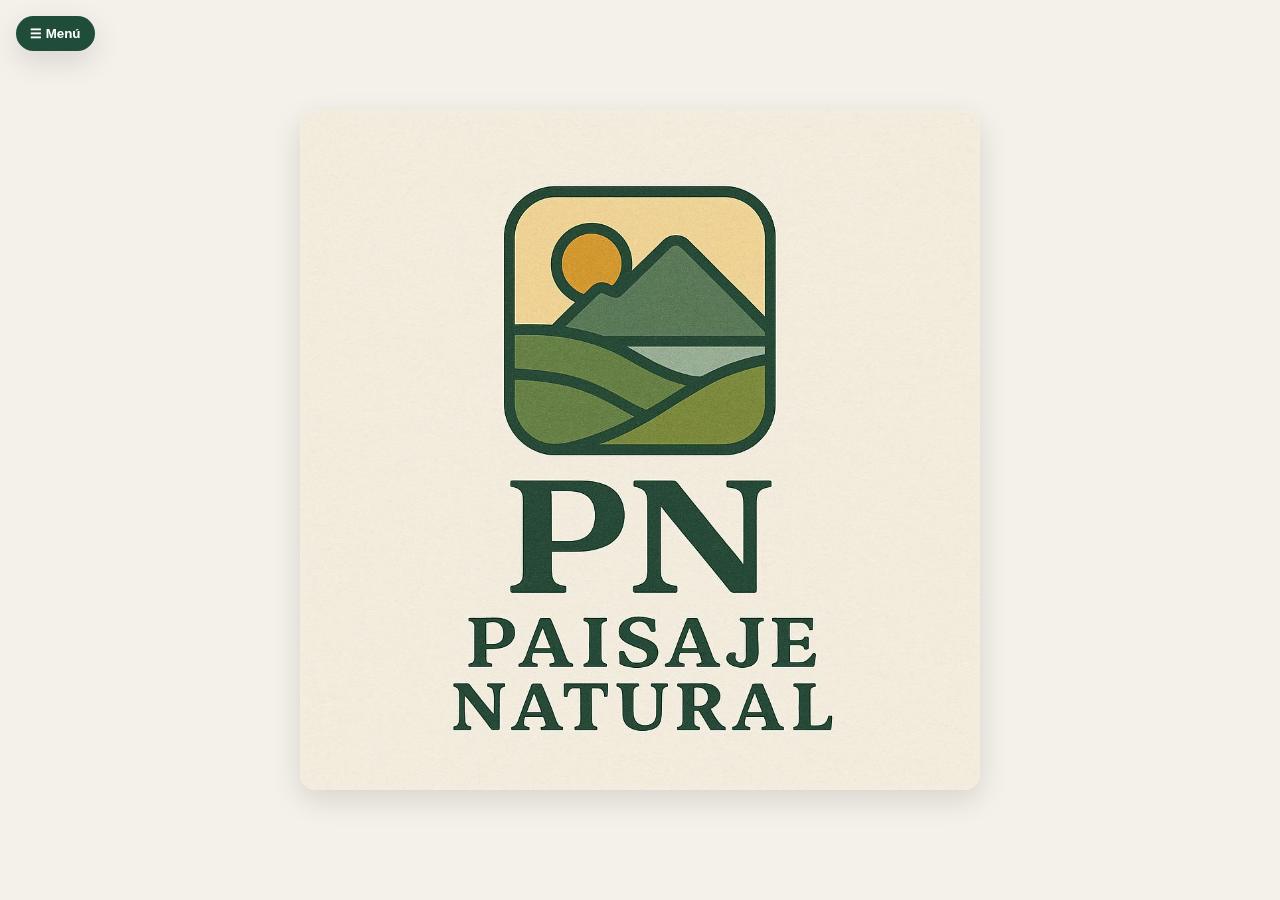
<file: index.html>
<!doctype html>
<html lang="es">
<head>
  <meta charset="utf-8" />
  <meta name="viewport" content="width=device-width,initial-scale=1" />
  <title>Paisaje Natural</title>
  <link rel="stylesheet" href="styles.css" />
</head>
<body>
  <button class="menu-btn" id="menuBtn" aria-controls="sidebar" aria-expanded="false">
    ☰ Menú
  </button>

  <aside class="sidebar" id="sidebar" data-open="false">
    <div class="sidebar-inner">
      <div class="sidebar-title">Paisaje Natural</div>

      <nav class="nav">
        <a class="nav-item" href="proyecto.html">Nuestro proyecto</a>
        <a class="nav-item" href="quienes-somos.html">Quiénes somos</a>
        <a class="nav-item" href="contacto.html">Contacto</a>
      </nav>
    </div>
  </aside>

  <main class="main">
    <img class="logo" src="logo.jpeg" alt="Paisaje Natural" />
  </main>

  <script>
    const btn = document.getElementById("menuBtn");
    const sidebar = document.getElementById("sidebar");

    function setOpen(open) {
      sidebar.dataset.open = open ? "true" : "false";
      btn.setAttribute("aria-expanded", open ? "true" : "false");
    }

    btn.addEventListener("click", () => {
      const isOpen = sidebar.dataset.open === "true";
      setOpen(!isOpen);
    });

    document.addEventListener("click", (e) => {
      const clickedInside = sidebar.contains(e.target) || btn.contains(e.target);
      if (!clickedInside) setOpen(false);
    });

    setOpen(false);
  </script>
</body>
</html>
</file>
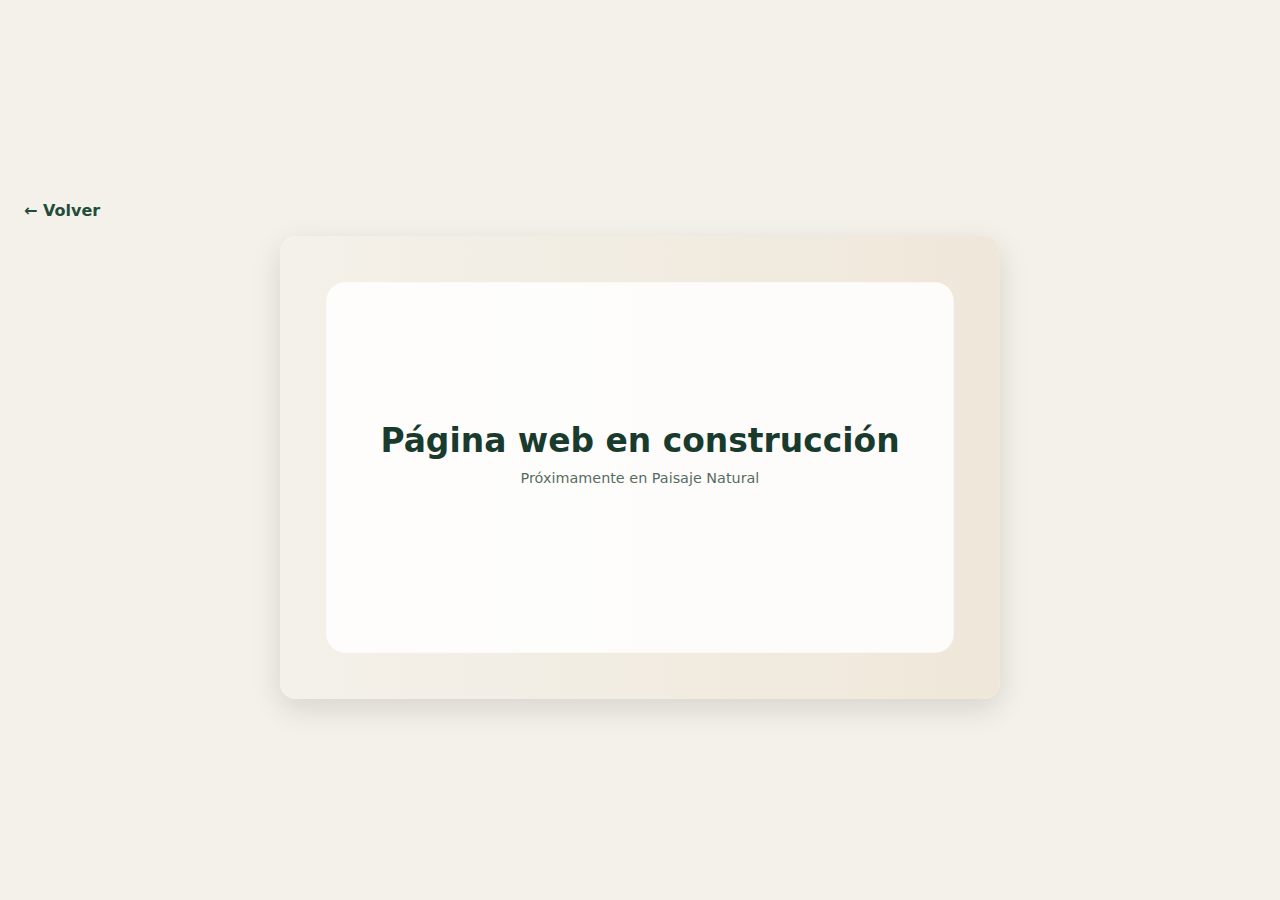
<file: contacto.html>
<!doctype html>
<html lang="es">
<head>
  <meta charset="utf-8" />
  <meta name="viewport" content="width=device-width,initial-scale=1" />
  <title>Contacto - Paisaje Natural</title>
  <link rel="stylesheet" href="styles.css" />
</head>
<body class="simple-page">
  <a class="back" href="index.html">← Volver</a>
  <img class="construction" src="construccion.svg" alt="Página web en construcción" />
</body>
</html>
</file>
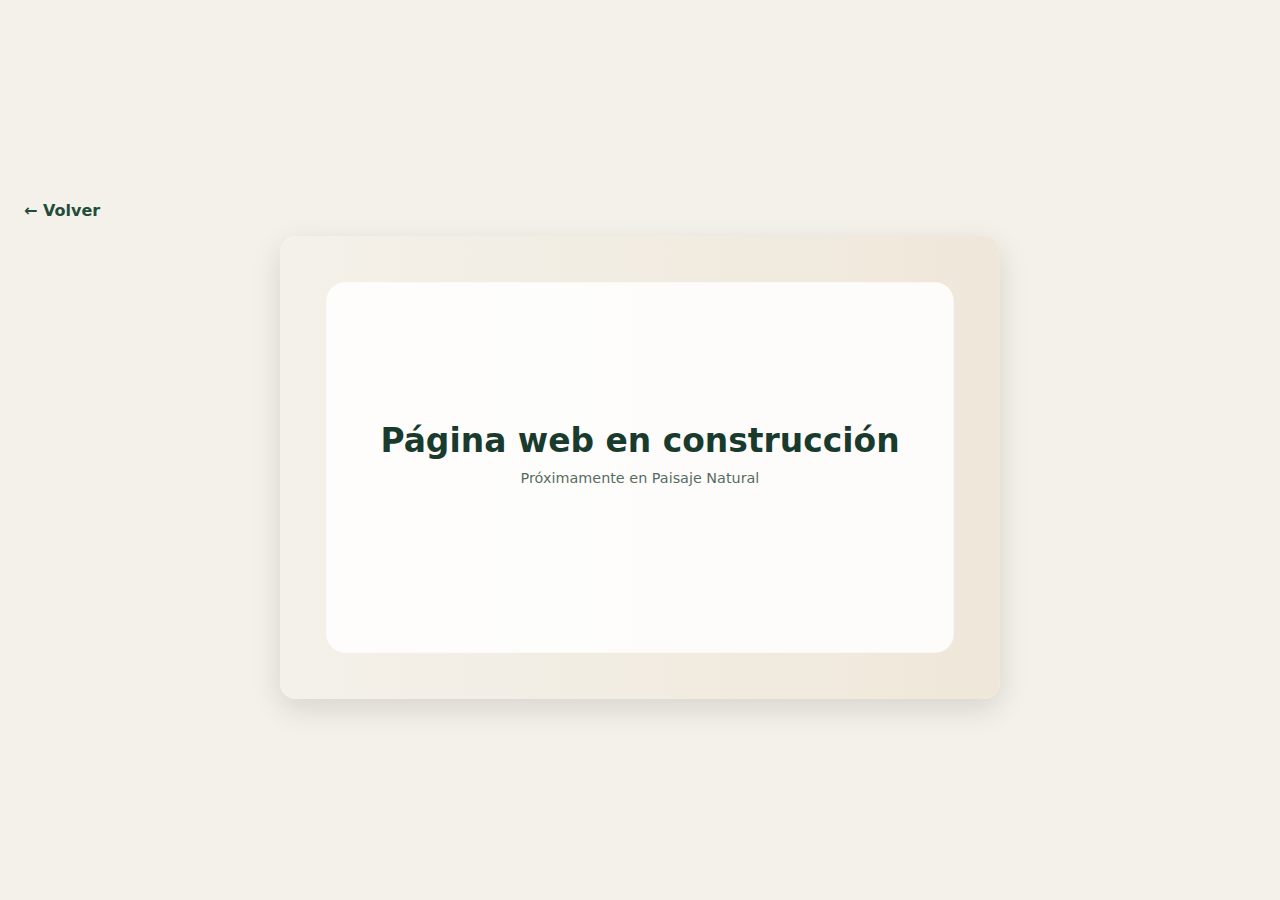
<file: proyecto.html>
<!doctype html>
<html lang="es">
<head>
  <meta charset="utf-8" />
  <meta name="viewport" content="width=device-width,initial-scale=1" />
  <title>Nuestro proyecto - Paisaje Natural</title>
  <link rel="stylesheet" href="styles.css" />
</head>
<body class="simple-page">
  <a class="back" href="index.html">← Volver</a>
  <img class="construction" src="construccion.svg" alt="Página web en construcción" />
</body>
</html>
</file>
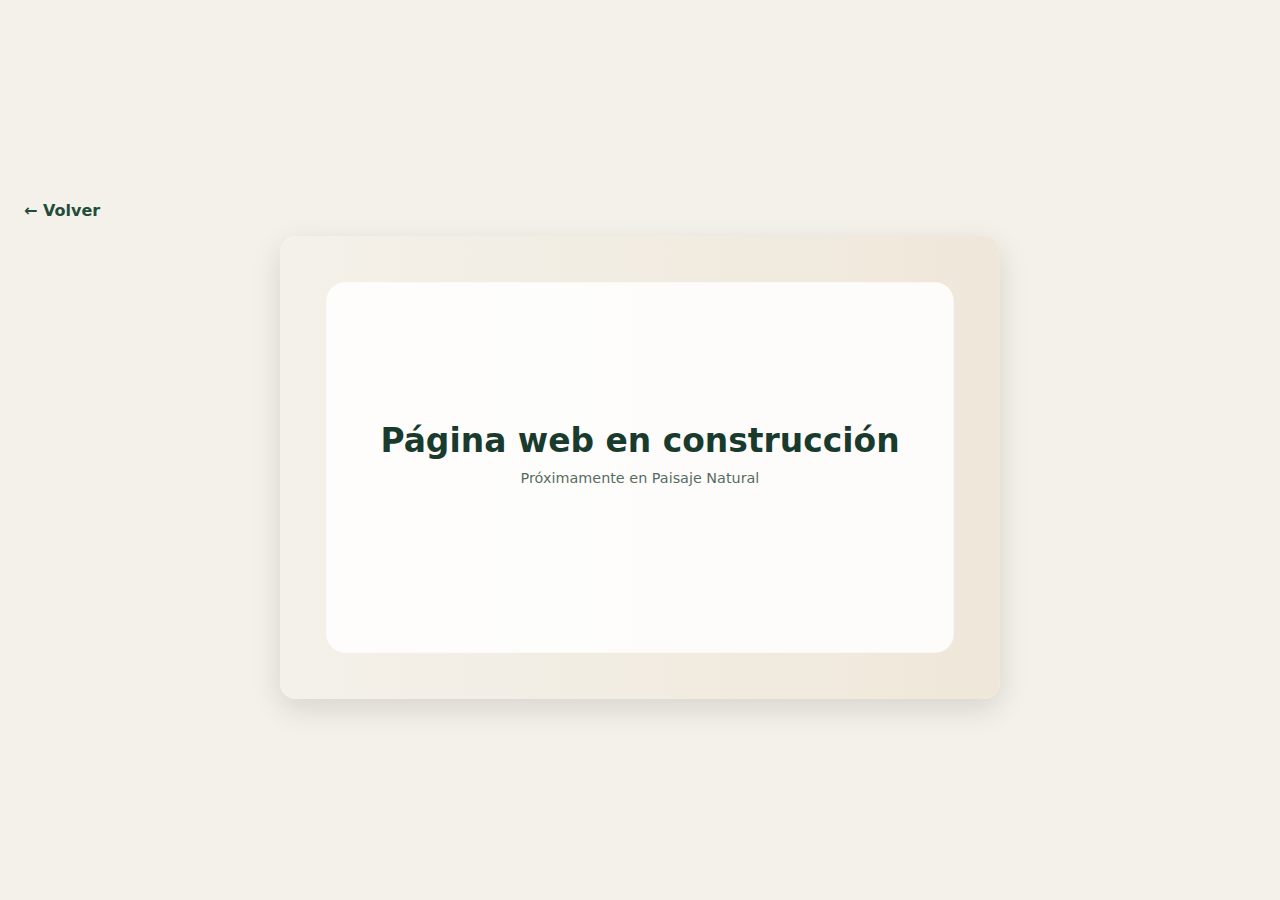
<file: quienes-somos.html>
<!doctype html>
<html lang="es">
<head>
  <meta charset="utf-8" />
  <meta name="viewport" content="width=device-width,initial-scale=1" />
  <title>Quiénes somos - Paisaje Natural</title>
  <link rel="stylesheet" href="styles.css" />
</head>
<body class="simple-page">
  <a class="back" href="index.html">← Volver</a>
  <img class="construction" src="construccion.svg" alt="Página web en construcción" />
</body>
</html>
</file>
<file: styles.css>
:root{
  --bg: #f4f1ea;
  --text: #193b2d;
  --shadow: 0 10px 30px rgba(0,0,0,.12);
}

*{ box-sizing: border-box; }
html,body{ height:100%; }
body{
  margin:0;
  font-family: system-ui, -apple-system, Segoe UI, Roboto, Arial, sans-serif;
  background: var(--bg);
  color: var(--text);
}

.main{
  height:100%;
  display:flex;
  align-items:center;
  justify-content:center;
  padding: 24px;
}

.logo{
  max-width: min(680px, 92vw);
  width: 100%;
  height: auto;
  border-radius: 16px;
  box-shadow: var(--shadow);
  background: white;
}

/* Botón menú */
.menu-btn{
  position: fixed;
  top: 16px;
  left: 16px;
  z-index: 1001;
  border: 0;
  padding: 10px 14px;
  border-radius: 999px;
  background: #1f4d3a;
  color: white;
  cursor: pointer;
  box-shadow: var(--shadow);
  font-weight: 600;
}

/* Sidebar izquierda */
.sidebar{
  position: fixed;
  top: 0;
  left: 0;
  height: 100%;
  width: 290px;
  transform: translateX(-100%);
  transition: transform .25s ease;
  z-index: 1000;
}

.sidebar[data-open="true"]{
  transform: translateX(0);
}

.sidebar-inner{
  height: 100%;
  background: rgba(255,255,255,.92);
  backdrop-filter: blur(8px);
  border-right: 1px solid rgba(0,0,0,.06);
  padding: 18px;
}

.sidebar-title{
  font-weight: 800;
  letter-spacing: .3px;
  margin-bottom: 14px;
}

.nav{
  display: grid;
  gap: 10px;
}

.nav-item{
  display: block;
  padding: 12px 12px;
  border-radius: 12px;
  text-decoration: none;
  color: var(--text);
  background: rgba(31,77,58,.08);
  border: 1px solid rgba(31,77,58,.12);
  font-weight: 600;
}

.nav-item:hover{
  background: rgba(31,77,58,.12);
}

/* Páginas secundarias */
.simple-page{
  min-height:100%;
  display:flex;
  flex-direction: column;
  align-items:center;
  justify-content:center;
  padding: 24px;
  gap: 16px;
}

.construction{
  width: min(720px, 92vw);
  height: auto;
  box-shadow: var(--shadow);
  border-radius: 16px;
  background: white;
}

.back{
  align-self: flex-start;
  text-decoration: none;
  font-weight: 700;
  color: #1f4d3a;
}
</file>
